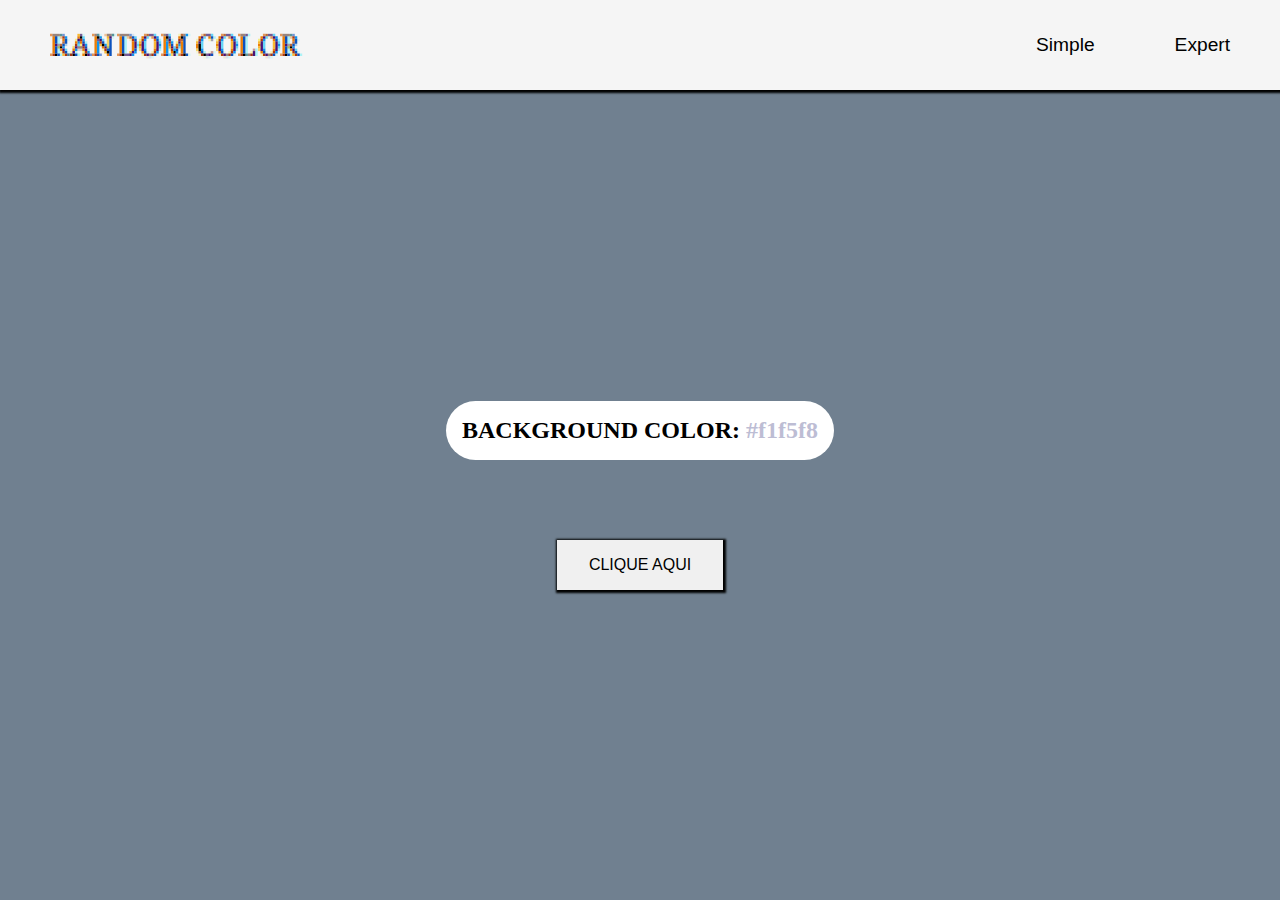
<file: index.html>
<!DOCTYPE html>
<html lang="PT-BR">
<head>
    <meta charset="UTF-8">
    <meta name="viewport" content="width=device-width, initial-scale=1.0">
    <!-- CSS -->
    <link rel="stylesheet" href="styles.css">
    <link rel="preconnect" href="https://fonts.googleapis.com">
    <link rel="preconnect" href="https://fonts.gstatic.com" crossorigin>
    <link href="https://fonts.googleapis.com/css2?family=Coral+Pixels&display=swap" rel="stylesheet">
    <title>RANDOM COLOR</title>
</head>
<body>
    <!-- BARRA DE NAVEGAÇÃO ⬇⬇ -->
    <nav>
        <div class="nav-center">
            <h4>RANDOM COLOR</h4>
            <ul class="nav-links" style="list-style-type: none;" >
                <li>
                    <a href="index.html">Simple</a>
                </li>
                <li>
                    <a href="./hex.html">Expert</a>
                </li>
            </ul>
        </div>
    </nav>
    <!-- 🛑 ⬆⬆ -->
     <main>
        <div class="container">
            <h2>BACKGROUND COLOR: <span class="color">
                #f1f5f8
            </span></h2>
            <button class="btn btn-hero" id="btn">CLIQUE AQUI</button>
        </div>
     </main>

    <script src="./app.js"></script>
</body>
</html>
</file>
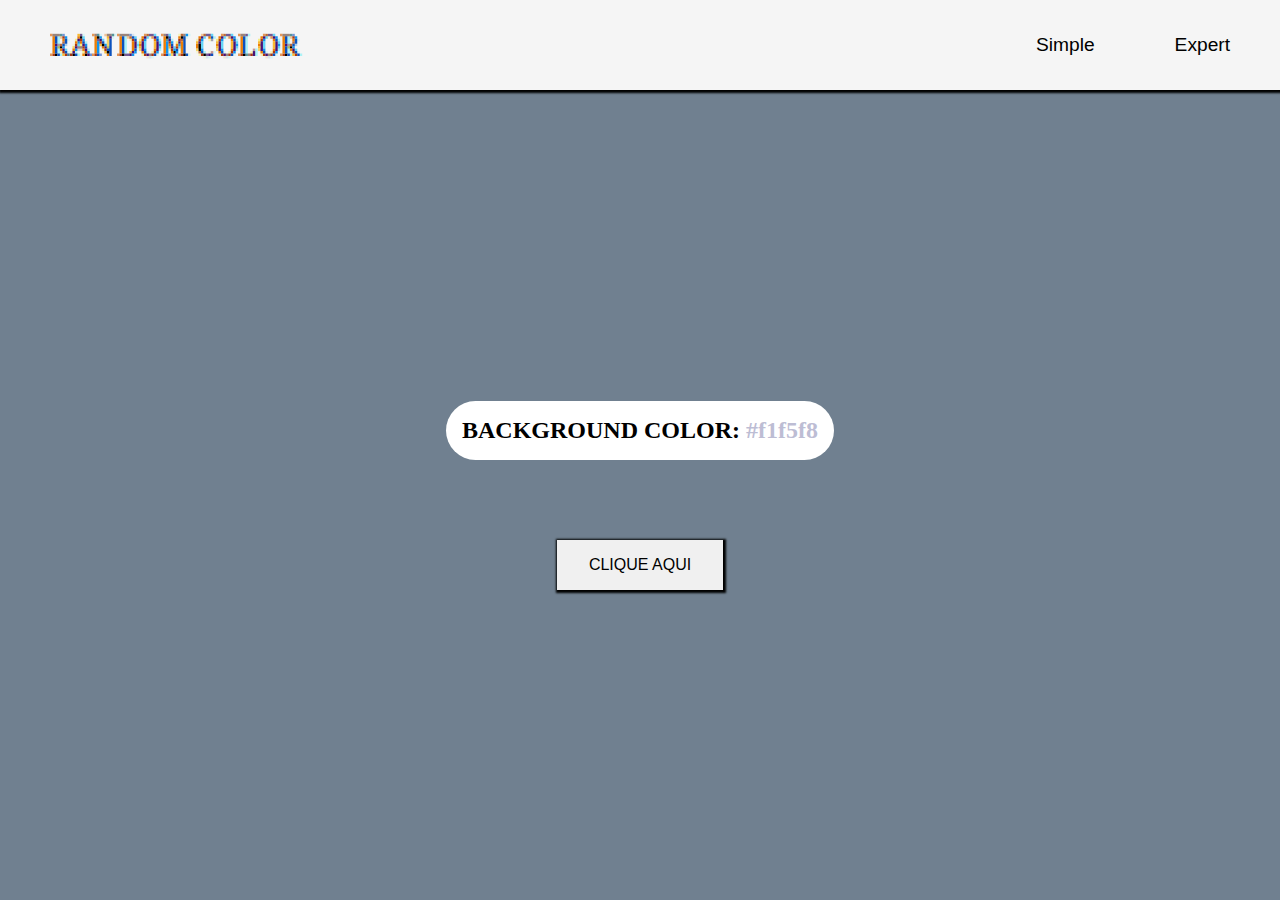
<file: hex.html>
<!DOCTYPE html>
<html lang="pt-br">
<head>
    <meta charset="UTF-8">
    <meta name="viewport" content="width=device-width, initial-scale=1.0">
    <!-- CSS -->
    <link rel="stylesheet" href="hex.css">
    <link rel="preconnect" href="https://fonts.googleapis.com">
    <link rel="preconnect" href="https://fonts.gstatic.com" crossorigin>
    <link href="https://fonts.googleapis.com/css2?family=Coral+Pixels&display=swap" rel="stylesheet">
    <title>RANDOM COLOR - EXPERT</title>
</head>
<body>
    <!-- BARRA DE NAVEGAÇÃO ⬇⬇ -->
    <nav>
        <div class="nav-center">
            <h4>RANDOM COLOR</h4>
            <ul class="nav-links" style="list-style-type: none;" >
                <li>
                    <a href="#">Simple</a>
                </li>
                <li>
                    <a href="#">Expert</a>
                </li>
            </ul>
        </div>
    </nav>
    <!-- 🛑 ⬆⬆ -->
     <main>
        <div class="container">
            <h2>BACKGROUND COLOR: <span class="color">
                #f1f5f8
            </span></h2>
            <button class="btn btn-hero" id="btn">CLIQUE AQUI</button>
        </div>
     </main>

    <script src="./hex.js"></script>
</body>
</html>
</file>
<file: styles.css>
*{
    margin: 0;
    padding: 0;
    box-sizing: border-box;
}
body{
    background-color: slategrey;
}
/*  BARRA DE NAVEGAÇÃO ⬇⬇  */
.nav-center{
    height: 10vh;
    display: flex;
    justify-content: center;
    align-items: center;
    background-color: whitesmoke;
    gap: 10rem;
    box-shadow: 1px 1px 2px 2px black;
}
.nav-center h4{
    font-size: 2rem;
    font-family: 'Coral Pixels', sans-serif;
    margin-right: 10%;
}
.nav-center a{
    text-decoration: none;
    font-family:'Impact', sans-serif;
    color: black;
    font-size: 1.2rem;
}
.nav-links{
    display: flex;
    gap: 5rem;
    margin-left: 35%; 
}
/* 🛑 */
/* BOTÃO E BACKGROUND ⬇⬇*/
main .container{
    display: flex;
    justify-content: center;
    align-items: center;
    height: 90vh;
    flex-direction: column;
}
main .container h2{
    background-color: #ffffff;
    border-radius: 2rem;
    padding: 1rem 1rem;
    color: rgb(0, 0, 0);
}
main .container span{
    color: rgba(180, 180, 206, 0.877)
}
.container .btn{
    background-color: #f0f0f0;
    border: none;
    padding: 1rem 2rem;
    font-size: 1rem;
    cursor: pointer;
    box-shadow: 1px 1px 2px 2px black;
    transition: all 0.3s ease-in-out;
    margin-top: 5rem;
}
@media (max-width: 768px){
    .nav-center{
        flex-direction: column;
        gap: 1rem;
    }
    .nav-links{
        margin-left: 0%;
    }
    .container .btn{
        padding: 1rem 0;
    }
}
/* 🛑 */
</file>
<file: hex.css>
*{
    margin: 0;
    padding: 0;
    box-sizing: border-box;
}
body{
    background-color: slategrey;
}
/*  BARRA DE NAVEGAÇÃO ⬇⬇  */
.nav-center{
    height: 10vh;
    /* width: 150vw; */
    display: flex;
    justify-content: center;
    align-items: center;
    background-color: whitesmoke;
    gap: 10rem;
    box-shadow: 1px 1px 2px 2px black;
}
.nav-center h4{
    font-size: 2rem;
    font-family: 'Coral Pixels', sans-serif;
    margin-right: 10%;
}
.nav-center a{
    text-decoration: none;
    font-family:'Impact', sans-serif;
    color: black;
    font-size: 1.2rem;
}
.nav-links{
    display: flex;
    gap: 5rem;
    margin-left: 35%; 
}
/* 🛑 */
/* BOTÃO E BACKGROUND ⬇⬇*/
main .container{
    display: flex;
    justify-content: center;
    align-items: center;
    height: 90vh;
    flex-direction: column;
}
main .container h2{
    background-color: #ffffff;
    border-radius: 2rem;
    padding: 1rem 1rem;
    color: rgb(0, 0, 0);
}
main .container span{
    color: rgba(180, 180, 206, 0.877)
}
.container .btn{
    background-color: #f0f0f0;
    border: none;
    padding: 1rem 2rem;
    font-size: 1rem;
    cursor: pointer;
    box-shadow: 1px 1px 2px 2px black;
    transition: all 0.3s ease-in-out;
    margin-top: 5rem;
}
/* 🛑 */
</file>
